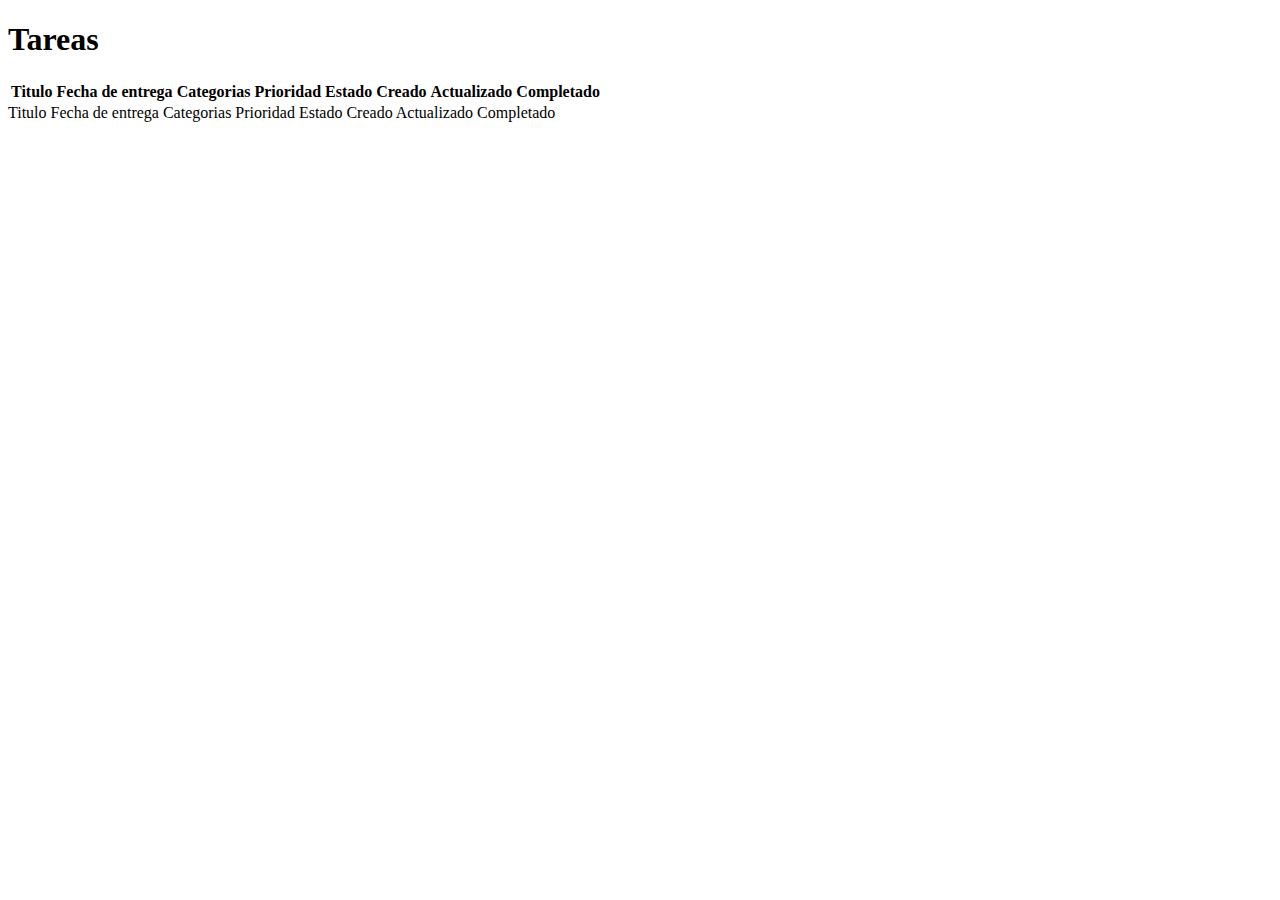
<file: app/views/home/index.html>
<!DOCTYPE html>
<html lang="en">
<head>
    
    <title>Tablas</title>
</head>
<body>
    <h1>Tareas</h1>
    <table>
        
        <tr>
            <th>Titulo</th>
            <th>Fecha de entrega</th>
            <th>Categorias</th>
            <th>Prioridad</th>
            <th>Estado</th>
            <th>Creado</th>
            <th>Actualizado</th>
            <th>Completado</th>

        </tr>
        
    </table>
</body>
</html>    <th>Titulo</th>
            <th>Fecha de entrega</th>
            <th>Categorias</th>
            <th>Prioridad</th>
            <th>Estado</th>
            <th>Creado</th>
            <th>Actualizado</th>
            <th>Completado</th>

        </tr>
        
    </table>
</body>
</html>
</file>
